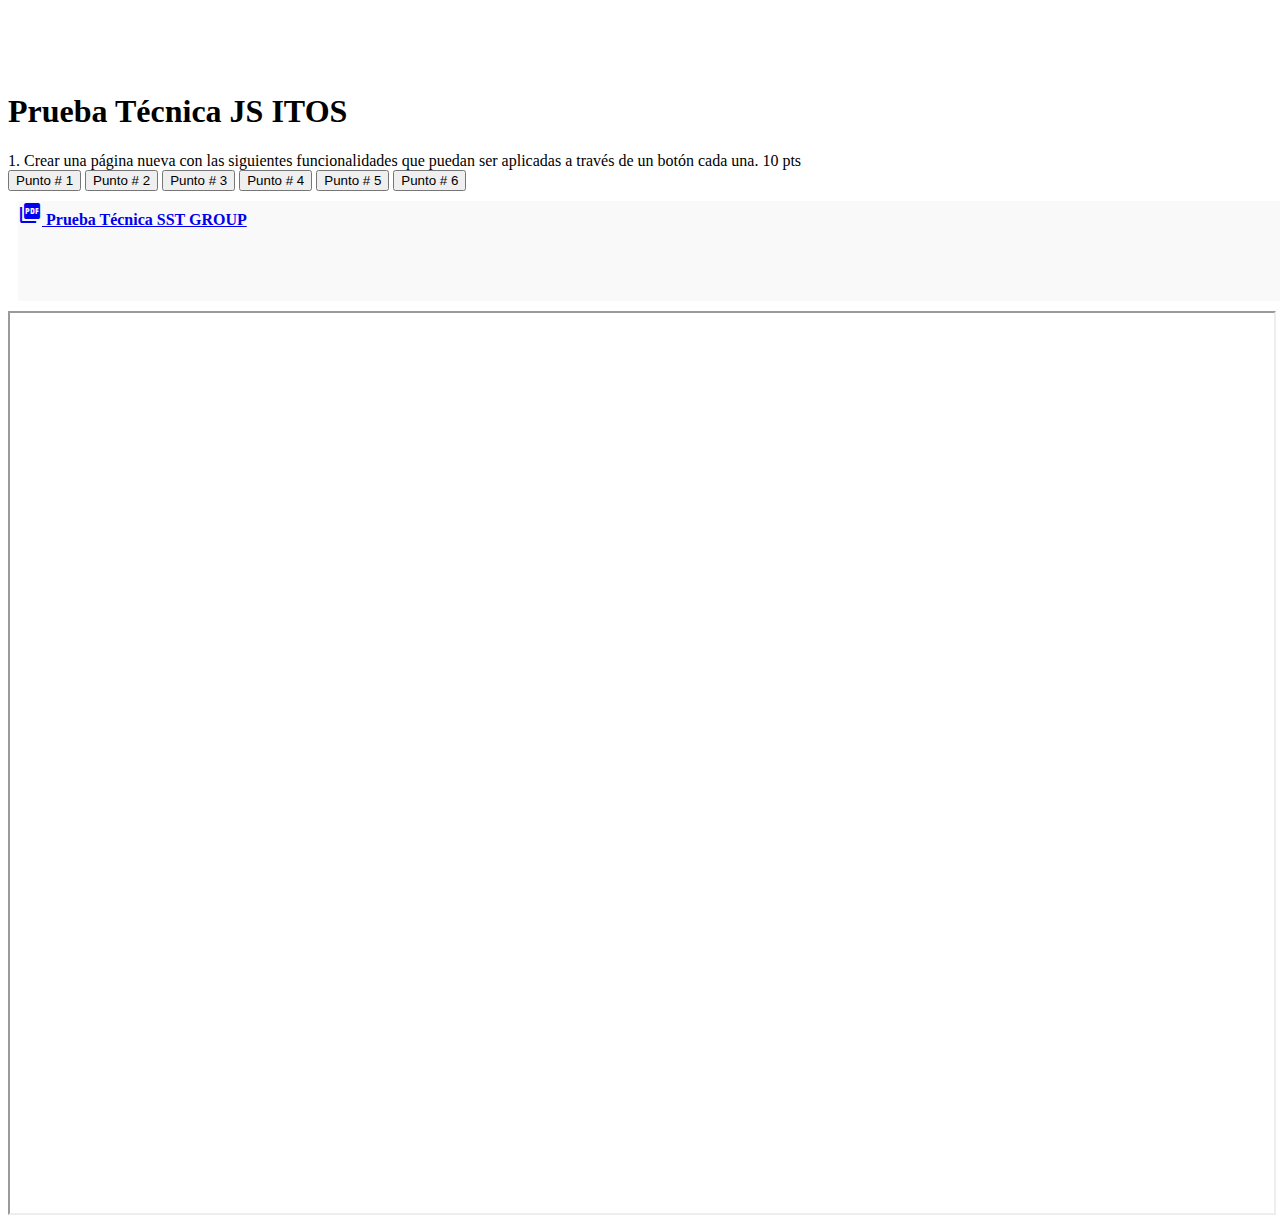
<file: index.html>
<!doctype html>
<html lang="en">
  <head>
    <meta charset="utf-8">
    <meta name="viewport" content="width=device-width, initial-scale=1">
    <title>Prueba técnica SST GROUP - punto # 2</title>
    <link href="https://cdn.jsdelivr.net/npm/bootstrap@5.3.0-alpha1/dist/css/bootstrap.min.css" rel="stylesheet" integrity="sha384-GLhlTQ8iRABdZLl6O3oVMWSktQOp6b7In1Zl3/Jr59b6EGGoI1aFkw7cmDA6j6gD" crossorigin="anonymous">
    <link href="https://fonts.googleapis.com/icon?family=Material+Icons" rel="stylesheet">
    <link rel="stylesheet" href="css/style.css">
</head>
  <body>
    <div class="container">
        <nav class="navbar text-bg-danger p-3">
            <div class="container">
              <a class="navbar-brand" href="../inicio.html">
                <img src="img/logo.png" width="100" height="60">
              </a>
            </div>
          </nav>
        <h1 class="py-3 my-3">Prueba Técnica JS ITOS</h1>
        <div class="alert alert-secondary" role="alert">
            1. Crear una página nueva con las siguientes funcionalidades
             que puedan ser aplicadas a través de un botón cada una. 10 pts
        </div>
        <div class="container py-3 my-3">
            <button type="button" id="btn1" class="btnMenu btn border-danger btn-danger">Punto # 1</button>
            <button type="button" id="btn2" class="btnMenu btn border-danger">Punto # 2</button>
            <button type="button" id="btn3" class="btnMenu btn border-danger">Punto # 3</button>
            <button type="button" id="btn4" class="btnMenu btn border-danger">Punto # 4</button>
            <button type="button" id="btn5" class="btnMenu btn border-danger">Punto # 5</button>
            <button type="button" id="btn6" class="btnMenu btn border-danger">Punto # 6</button>

            <div id="resultado1" class="d-flex justify-content-center">
                <a href="./Prueba.pdf" target="_blank" class="text-danger d-flex justify-content-center align-items-center">
                    <i class="material-icons text-bg-danger md-48">picture_as_pdf</i>
                    Prueba Técnica SST GROUP
                </a>
            </div>
          
        </div>
        <div id="punto2">
            <iframe src=""></iframe>
        </div>


        


        

    </div>
    <script src="https://cdn.jsdelivr.net/npm/bootstrap@5.3.0-alpha1/dist/js/bootstrap.bundle.min.js" integrity="sha384-w76AqPfDkMBDXo30jS1Sgez6pr3x5MlQ1ZAGC+nuZB+EYdgRZgiwxhTBTkF7CXvN" crossorigin="anonymous"></script>
    <script src="app.js"></script>
</body>
</html>
</file>
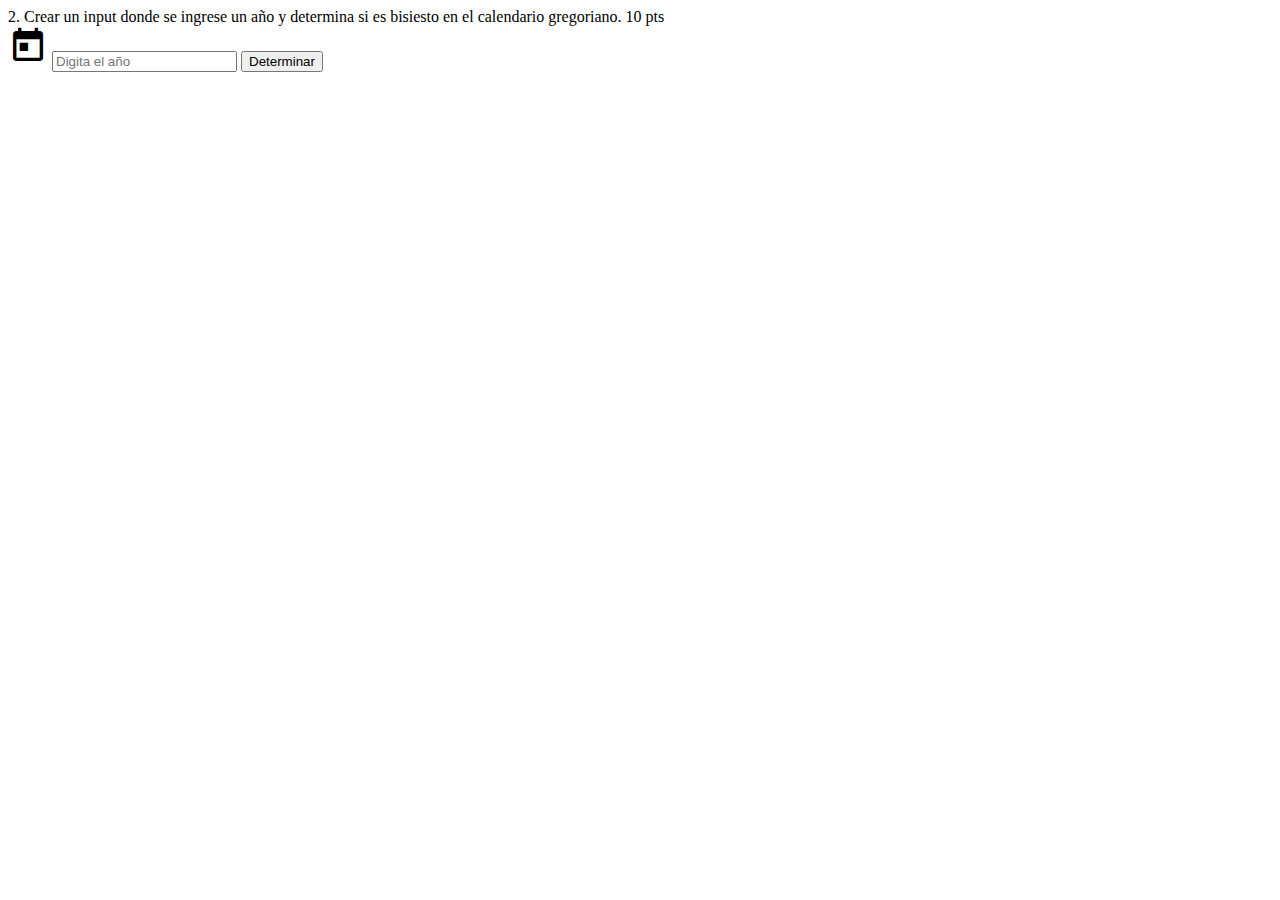
<file: puntos/punto2.html>
<!doctype html>
<html lang="en">
  <head>
    <meta charset="utf-8">
    <meta name="viewport" content="width=device-width, initial-scale=1">
    <title>punto # 2 -Prueba técnica SST GROUP - LUIS RAMIREZ</title>
    <link href="https://cdn.jsdelivr.net/npm/bootstrap@5.3.0-alpha1/dist/css/bootstrap.min.css" rel="stylesheet" integrity="sha384-GLhlTQ8iRABdZLl6O3oVMWSktQOp6b7In1Zl3/Jr59b6EGGoI1aFkw7cmDA6j6gD" crossorigin="anonymous">
    <link href="https://fonts.googleapis.com/icon?family=Material+Icons" rel="stylesheet">
    <link rel="stylesheet" href="../css/style.css">
</head>
  <body>
    
        <div class="alert alert-secondary" role="alert">
            2. Crear un input donde se ingrese un año y determina si es bisiesto en el calendario gregoriano.
            10 pts            
        </div>
        <div class="container py-3 my-3">
            <form class="calendario-bisiesto">
                <div class="input-group mb-3">
                    
                    <span class="input-group-text">
                        <i class="material-icons md-40">today</i>
                    </span>
                    <input type="number" class="form-control p-3 fs-2" placeholder="Digita el año" required/>
                    <button type="submit" class="btn btn-danger btn-lg">Determinar</button>
                </div>
            </form>
            <div id="resultado2"></div>
        </div>

    <script src="https://cdn.jsdelivr.net/npm/bootstrap@5.3.0-alpha1/dist/js/bootstrap.bundle.min.js" integrity="sha384-w76AqPfDkMBDXo30jS1Sgez6pr3x5MlQ1ZAGC+nuZB+EYdgRZgiwxhTBTkF7CXvN" crossorigin="anonymous"></script>
    <script src="appPunto2.js"></script>

</body>
</html>
</file>
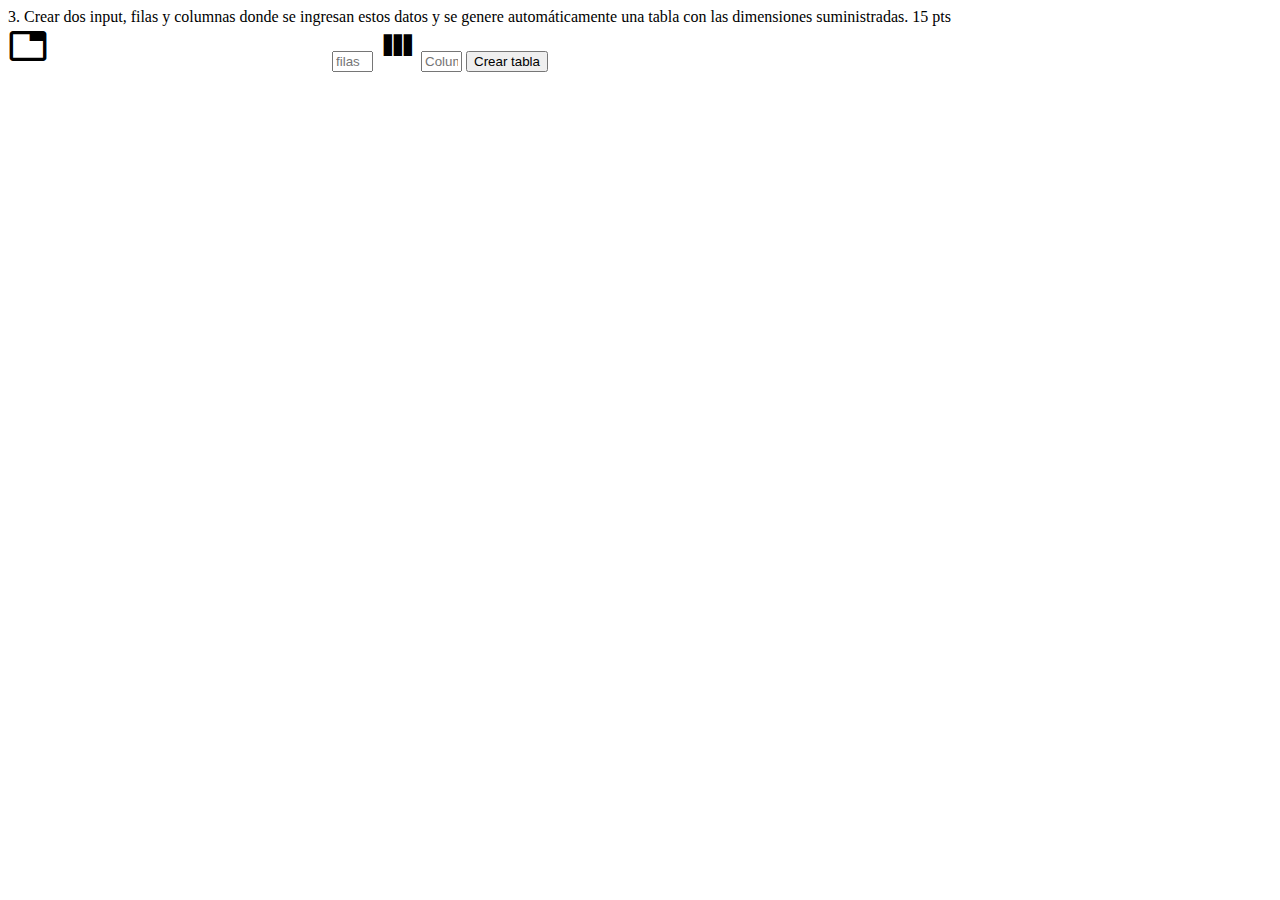
<file: puntos/punto3.html>
<!doctype html>
<html lang="en">
  <head>
    <meta charset="utf-8">
    <meta name="viewport" content="width=device-width, initial-scale=1">
    <title>punto # 2 -Prueba técnica SST GROUP - LUIS RAMIREZ</title>
    <link href="https://cdn.jsdelivr.net/npm/bootstrap@5.3.0-alpha1/dist/css/bootstrap.min.css" rel="stylesheet" integrity="sha384-GLhlTQ8iRABdZLl6O3oVMWSktQOp6b7In1Zl3/Jr59b6EGGoI1aFkw7cmDA6j6gD" crossorigin="anonymous">
    <link href="https://fonts.googleapis.com/icon?family=Material+Icons" rel="stylesheet">
    <link rel="stylesheet" href="../css/style.css">
</head>
  <body>
        <div class="alert alert-secondary" role="alert">
          3. Crear dos input, filas y columnas donde se ingresan estos datos y se genere automáticamente
          una tabla con las dimensiones suministradas. 15 pts           
        </div>
        <div class="container py-3 my-3">
            <form class="crear-tabla">
                <div class="input-group mb-3">
                    <span class="input-group-text">
                        <i class="material-icons md-40">table_rows</i>
                    </span>
                    <input type="number" class="form-control p-3 fs-2" placeholder="filas" required min="1" max="10"/>
                    <span class="input-group-text">
                        <i class="material-icons md-40">view_column</i>
                    </span>
                    <input type="number" class="form-control p-3 fs-2" placeholder="Columnas" required min="1" max="10"/>
                    <button type="submit" class="btn btn-danger btn-lg">Crear tabla</button>
                </div>
            </form>
            <div id="resultado3"></div>
        </div>

    <script src="https://cdn.jsdelivr.net/npm/bootstrap@5.3.0-alpha1/dist/js/bootstrap.bundle.min.js" integrity="sha384-w76AqPfDkMBDXo30jS1Sgez6pr3x5MlQ1ZAGC+nuZB+EYdgRZgiwxhTBTkF7CXvN" crossorigin="anonymous"></script>
    <script src="appPunto3.js"></script>

</body>
</html>
</file>
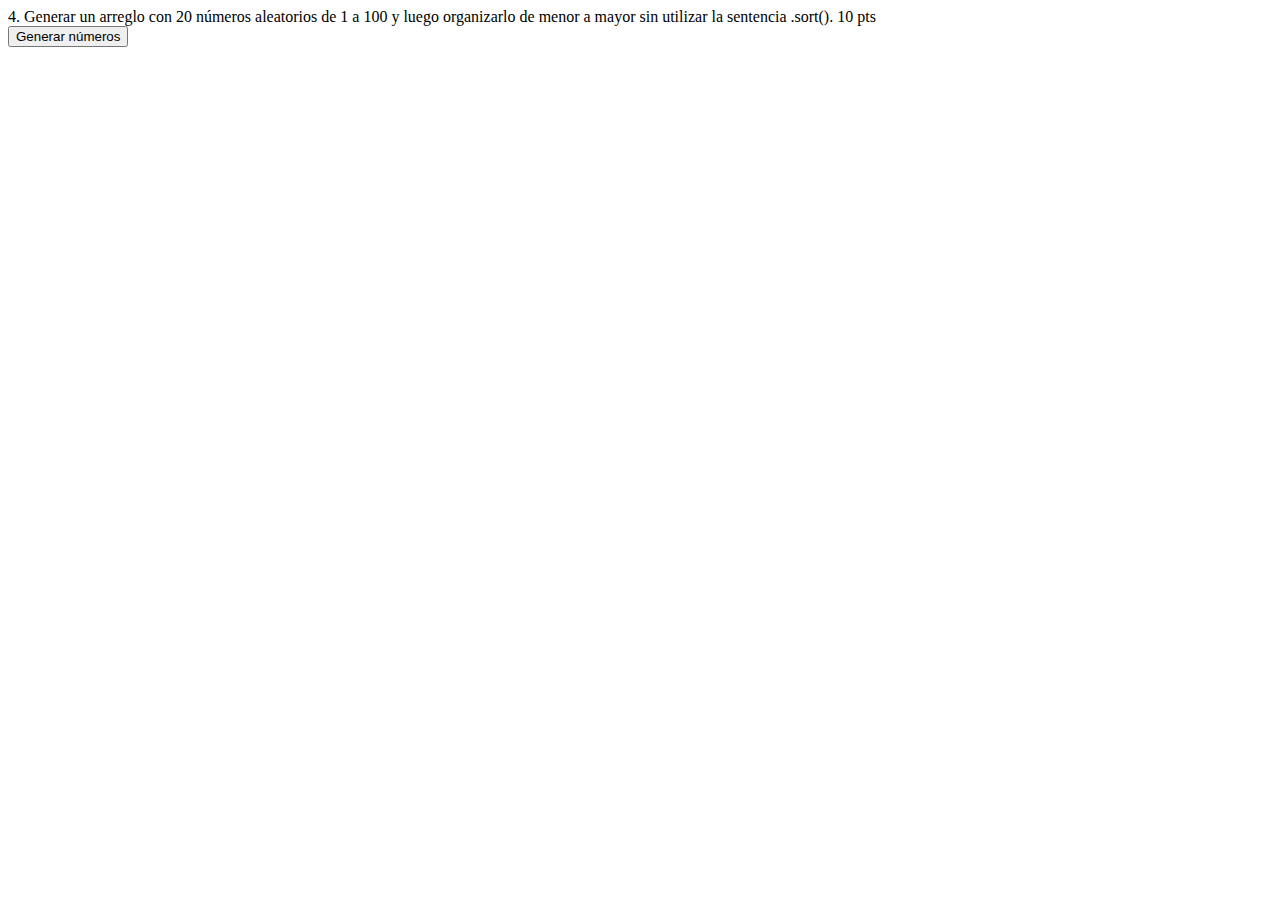
<file: puntos/punto4.html>
<!doctype html>
<html lang="en">
  <head>
    <meta charset="utf-8">
    <meta name="viewport" content="width=device-width, initial-scale=1">
    <title>punto # 2 -Prueba técnica SST GROUP - LUIS RAMIREZ</title>
    <link href="https://cdn.jsdelivr.net/npm/bootstrap@5.3.0-alpha1/dist/css/bootstrap.min.css" rel="stylesheet" integrity="sha384-GLhlTQ8iRABdZLl6O3oVMWSktQOp6b7In1Zl3/Jr59b6EGGoI1aFkw7cmDA6j6gD" crossorigin="anonymous">
    <link href="https://fonts.googleapis.com/icon?family=Material+Icons" rel="stylesheet">
    <link rel="stylesheet" href="../css/style.css">
</head>
  <body>
        <div class="alert alert-secondary" role="alert">
          4. Generar un arreglo con 20 números aleatorios de 1 a 100 y luego organizarlo de menor a
          mayor sin utilizar la sentencia .sort(). 10 pts          
        </div>
        <div class="container py-3 my-3 d-flex justify-content-center align-items-center flex-column  ">
            <button id="nAleatorio" class="btn btn-danger btn-lg py-3">Generar números</button>
            <div id="resultado4"></div>
        </div>

    <script src="https://cdn.jsdelivr.net/npm/bootstrap@5.3.0-alpha1/dist/js/bootstrap.bundle.min.js" integrity="sha384-w76AqPfDkMBDXo30jS1Sgez6pr3x5MlQ1ZAGC+nuZB+EYdgRZgiwxhTBTkF7CXvN" crossorigin="anonymous"></script>
    <script src="appPunto4.js"></script>

</body>
</html>
</file>
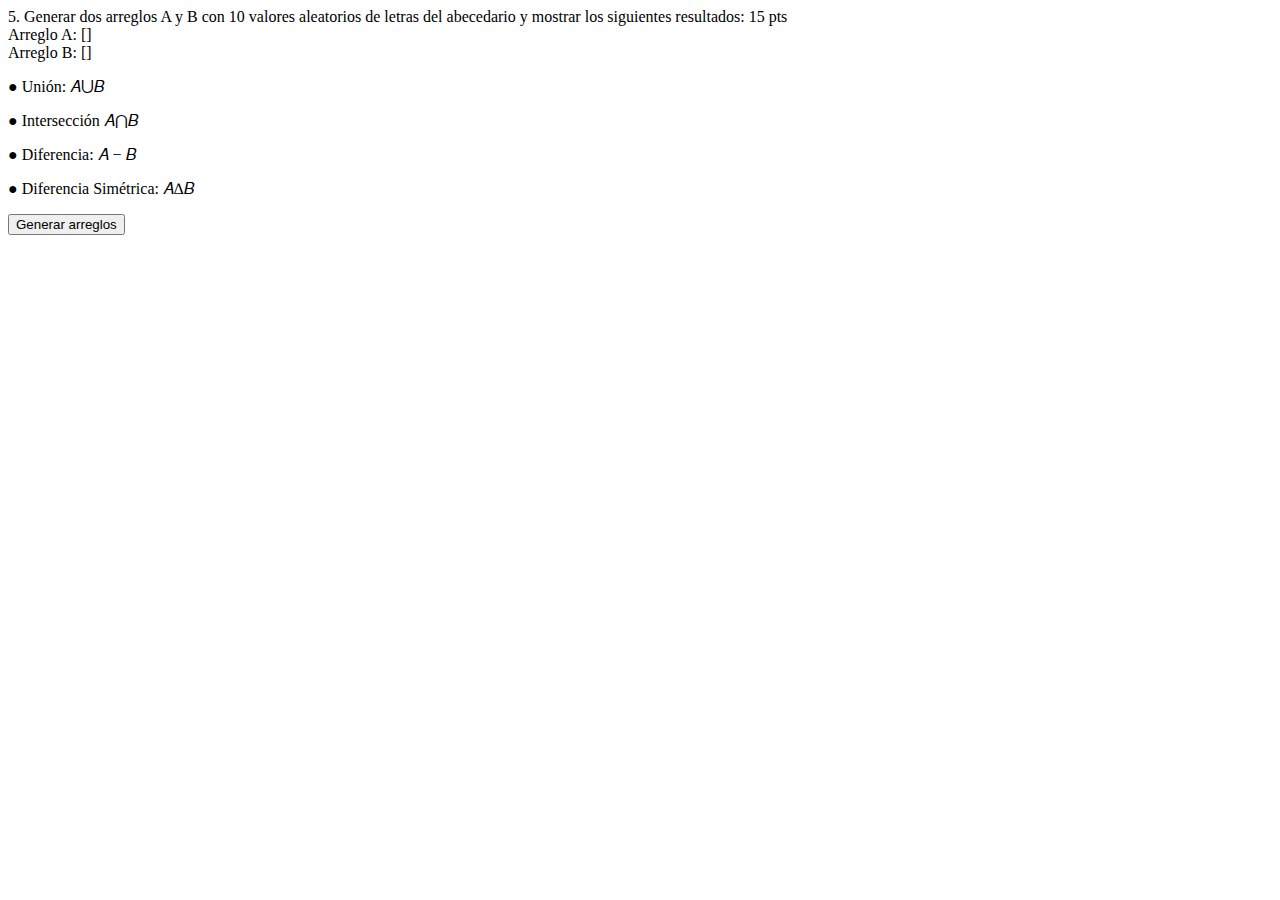
<file: puntos/punto5.html>
<!doctype html>
<html lang="en">
  <head>
    <meta charset="utf-8">
    <meta name="viewport" content="width=device-width, initial-scale=1">
    <title>punto # 2 -Prueba técnica SST GROUP - LUIS RAMIREZ</title>
    <link href="https://cdn.jsdelivr.net/npm/bootstrap@5.3.0-alpha1/dist/css/bootstrap.min.css" rel="stylesheet" integrity="sha384-GLhlTQ8iRABdZLl6O3oVMWSktQOp6b7In1Zl3/Jr59b6EGGoI1aFkw7cmDA6j6gD" crossorigin="anonymous">
    <link href="https://fonts.googleapis.com/icon?family=Material+Icons" rel="stylesheet">
    <link rel="stylesheet" href="../css/style.css">
</head>
  <body>
        <div class="alert alert-secondary" role="alert">
          5. Generar dos arreglos A y B con 10 valores aleatorios de letras del abecedario y mostrar los
            siguientes resultados: 15 pts<br>
            <div class="container px-4 text-center">
              <div class="row gx-5">
                <div class="col">
                 <div class="arregloA p-3 fw-bold">Arreglo A: [<span></span>]</div>
                </div>
                <div class="col">
                  <div class="arregloB p-3 fw-bold">Arreglo B: [<span></span>]</div>
                </div>
              </div>
            </div>

            <p>● Unión: 𝐴⋃𝐵</p>
            <p class="union fw-bold"></p>
            <p>● Intersección 𝐴⋂𝐵</p>
            <p class="interseccion fw-bold"></p>
            <p>● Diferencia: 𝐴 − 𝐵 </p>
            <p class="diferencia fw-bold"></p>
            <p>● Diferencia Simétrica:   𝐴∆𝐵 </p>     
            <p class="diferenciaS fw-bold"></p>

        </div>
        <div class="container py-3 my-3 d-flex justify-content-center align-items-center flex-column  ">
            <button id="arreglos" class="btn btn-danger btn-lg py-3">Generar arreglos</button>
            
        </div>

    <script src="https://cdn.jsdelivr.net/npm/bootstrap@5.3.0-alpha1/dist/js/bootstrap.bundle.min.js" integrity="sha384-w76AqPfDkMBDXo30jS1Sgez6pr3x5MlQ1ZAGC+nuZB+EYdgRZgiwxhTBTkF7CXvN" crossorigin="anonymous"></script>
    <script src="appPunto5.js"></script>

</body>
</html>
</file>
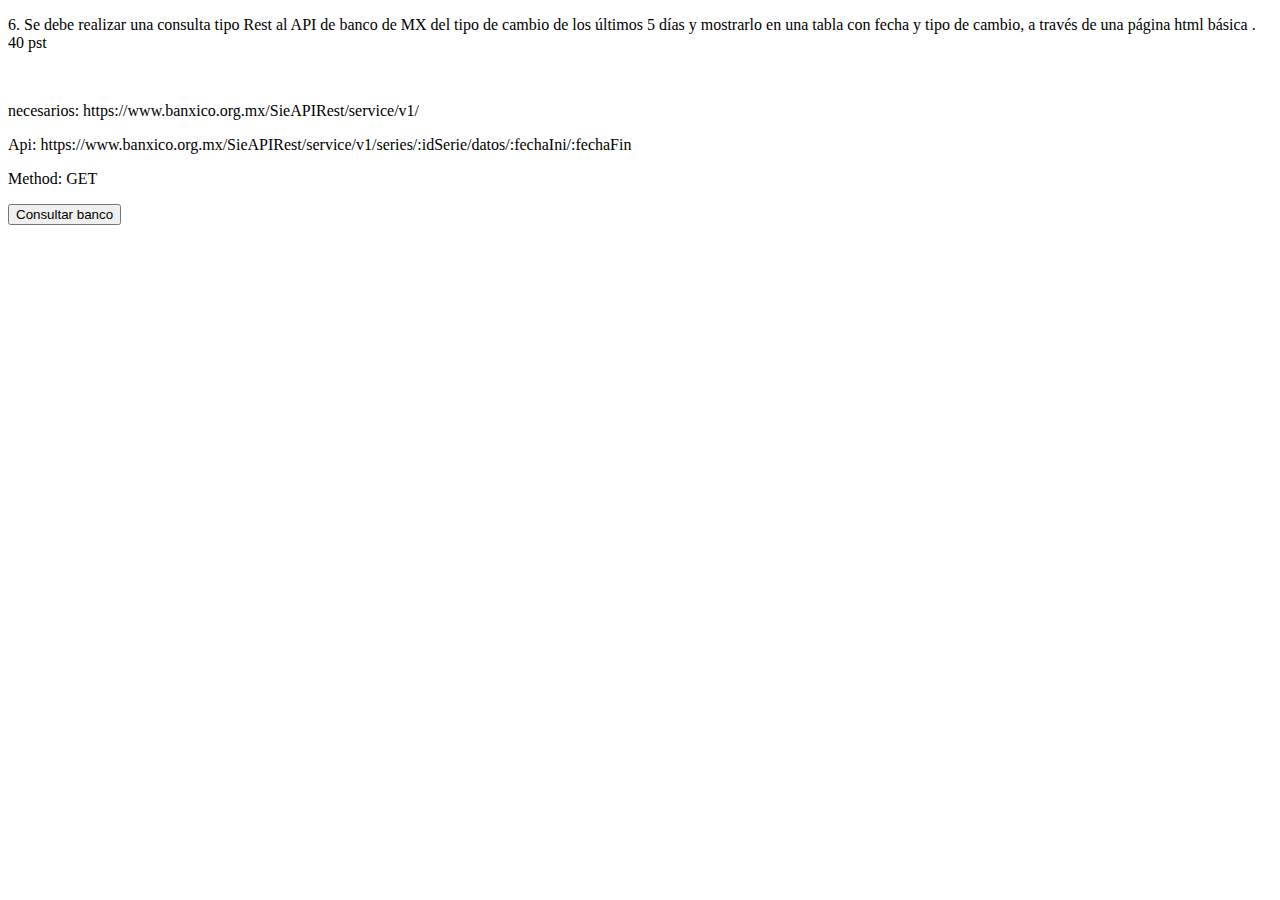
<file: puntos/punto6.html>
<!doctype html>
<html lang="en">
  <head>
    <meta charset="utf-8">
    <meta name="viewport" content="width=device-width, initial-scale=1">
    <title>punto # 2 -Prueba técnica SST GROUP - LUIS RAMIREZ</title>
    <link href="https://cdn.jsdelivr.net/npm/bootstrap@5.3.0-alpha1/dist/css/bootstrap.min.css" rel="stylesheet" integrity="sha384-GLhlTQ8iRABdZLl6O3oVMWSktQOp6b7In1Zl3/Jr59b6EGGoI1aFkw7cmDA6j6gD" crossorigin="anonymous">
    <link href="https://fonts.googleapis.com/icon?family=Material+Icons" rel="stylesheet">
    <link rel="stylesheet" href="../css/style.css">
</head>
  <body>
        <div class="alert alert-secondary" role="alert">
          <p>6. Se debe realizar una consulta tipo Rest al API de banco de MX del tipo de cambio de los
          últimos 5 días y mostrarlo en una tabla con fecha y tipo de cambio, a través de una página
          html básica . 40 pst</p><br>
          <p><span class="fw-bold">necesarios:</span> https://www.banxico.org.mx/SieAPIRest/service/v1/</p>
          <p><span class="fw-bold">Api:</span>  https://www.banxico.org.mx/SieAPIRest/service/v1/series/:idSerie/datos/:fechaIni/:fechaFin</p>
          <p><span class="fw-bold">Method:</span>  GET</p>
            

        <div class="container py-3 my-3 d-flex justify-content-center align-items-center flex-column  ">
            
                  <button type="submit" id="banco" class="btn btn-danger btn-lg py-3">Consultar banco</button>
              
            <div id="resultado6"></div>
        </div>

    <script src="https://cdn.jsdelivr.net/npm/bootstrap@5.3.0-alpha1/dist/js/bootstrap.bundle.min.js" integrity="sha384-w76AqPfDkMBDXo30jS1Sgez6pr3x5MlQ1ZAGC+nuZB+EYdgRZgiwxhTBTkF7CXvN" crossorigin="anonymous"></script>
    <script src="appPunto6.js"></script>

</body>
</html>
</file>
<file: css/style.css>
:root{
    --color-f9f9f9: #f9f9f9;
    --color-ccc: #ccc;
    --color-verde: green;
    --color-rojo: #d60000;
}
.alertArray{
    float: right !important;
    display: flex !important;
    align-items: center !important;
    word-break:break-all !important;
    margin: 0 0 1em 1em !important;
}
input[type=number]::-webkit-inner-spin-button, 
input[type=number]::-webkit-outer-spin-button { 
  -webkit-appearance: none; 
  margin: 0; 
}
input[type=number] { -moz-appearance:textfield; }

.material-icons.md-40 { font-size: 40px; }

input:focus{
    outline: none !important;
    box-shadow: none !important;
    border: 1px solid var(--color-ccc) !important;
}
#resultado1{
    width: 100%;
    font-size: 16px;
    font-weight: 600;
    background: var(--color-f9f9f9);
    height: 100px;
    margin: 10px;
} 
 #resultado2, #resultado3, #resultado4,  #resultado6{
    width: 100%;
    padding: 15px;
    font-size: 16px;
    font-weight: 600;
    background: var(--color-f9f9f9);
    display: none;
    height: auto;
    min-height: 100px;
    margin: 10px 0 ;
}  
.si{
    color: var(--color-verde);
}
.no{
    color: var(--color-rojo)
}

iframe{
    width: 100%;
    height: 100vh;
}
table{
width: 100%;
}
</file>
